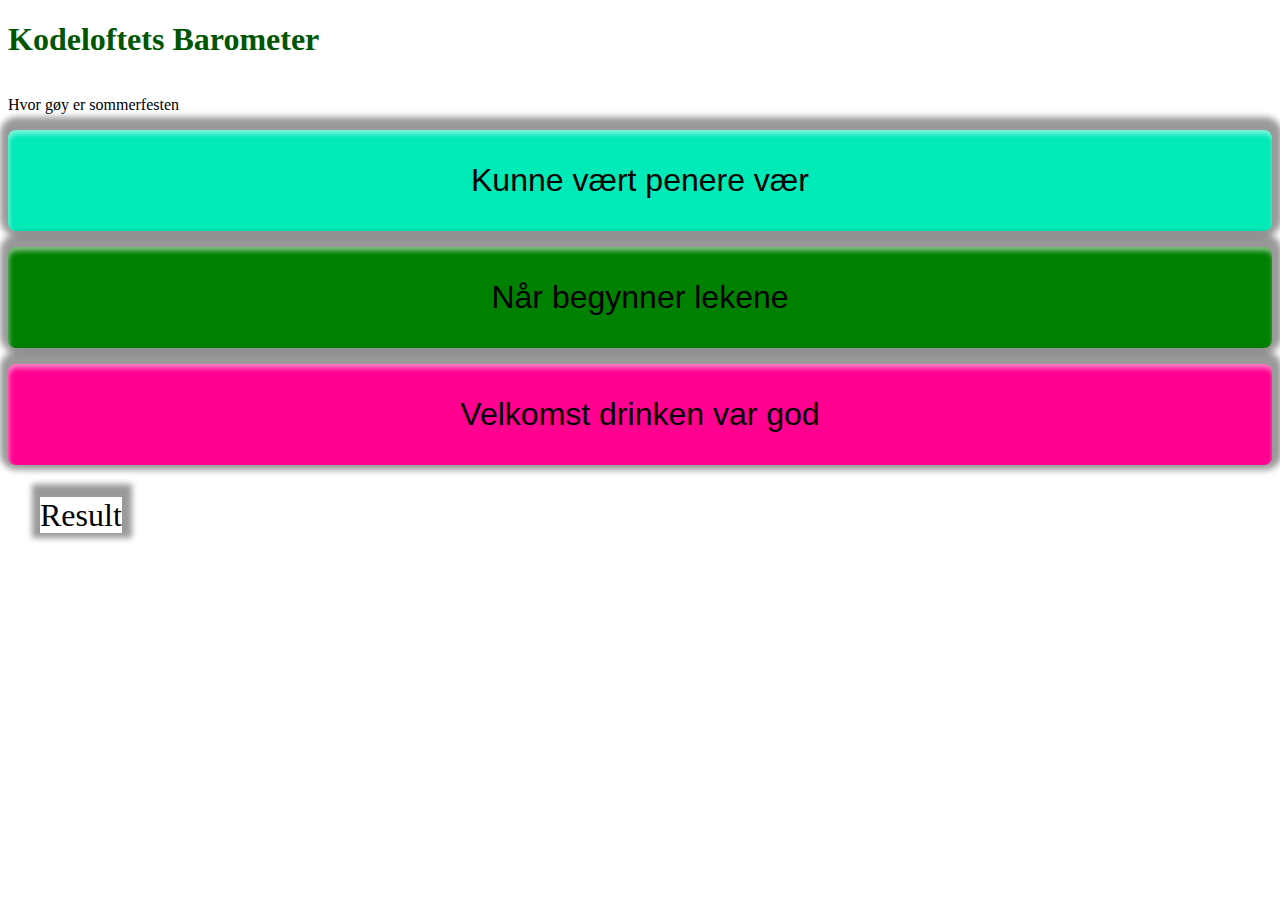
<file: index.html>
<!DOCTYPE html>
<html lang="en">
  <head>
    <title>Home</title>
    <meta charset="UTF-8" />
    <meta name="viewport" content="width=device-width" />
    <link rel="stylesheet" href="index.css" />
    <script type="module" src="index.js"></script>
  </head>
  <body>
    <h1 class="text-green">Kodeloftets Barometer</h1>

<div class="flex justify-between">

    <p> Hvor gøy er sommerfesten </p>

<p  id="click-comment" class="hide"> Beskjed </p>

</div>

    <div class="flex-column gap-small">
      <button id="button-a" class="hover:lysne raised active:sunken bg-color-a text-large padding-medium rounded"> Kunne vært penere vær </button>
      <button id="button-c" class="hover:lysne raised active:sunken bg-color-b text-large padding-medium rounded"> Når begynner lekene </button>
      <button id="button-b" class="hover:lysne raised active:sunken bg-color-c text-large padding-medium rounded"> Velkomst drinken var god </button>
    </div>

    <div class="padding-medium">
      <a class="text-large raised" id="result-link"> Result </a>
    </div>

  </body>


</html>
</file>
<file: index.css>
/* fargerike ord */
:root {
  --color-choice-a: rgb(0, 234, 183);
  --color-choice-b: green;
  --color-choice-c: rgb(255, 0, 144);
}

.bg-color-a {
  background-color: var(--color-choice-a);
}

.bg-color-b {
  background-color: var(--color-choice-b);
}

.bg-color-c {
  background-color: var(--color-choice-c);
}


.text-green {
  color: rgb(0, 86, 0);
}

/* Ord for Størrelse */

.text-large {
  font-size: xx-large;
}

.padding-medium {
  padding: 2rem;
}

.rounded {
  border-radius: 8px;
}


/* Overskrive standard CSS */
button {
  border: none;
}

/* ord for form */
.raised {
  box-shadow: 1px -4px 6px 9px rgba(0, 0, 0, 0.4)
  , inset 1px 4px 5px rgba(255, 255, 255, 0.5);
}

/* Ord for Layout */
.flex {
  display: flex;}

.flex-column {
  display: flex;
  flex-direction: column;
}

.justify-between {
  justify-content: space-between;
}

.gap-small {
  gap: 1rem;
}

.active\:sunken:active {
  box-shadow:
  inset 1px 1px 2px 2px rgba(0, 0, 0, 0.2);
}

.sunken {
  box-shadow:
  inset 1px 1px 2px 2px rgba(0, 0, 0, 0.2);
}

/* ORd for effekter */
.hover\:lysne:hover {
  filter: brightness(1.3)
}

/* hide/ show element */

.hide {
  visibility: hidden;
}
</file>
